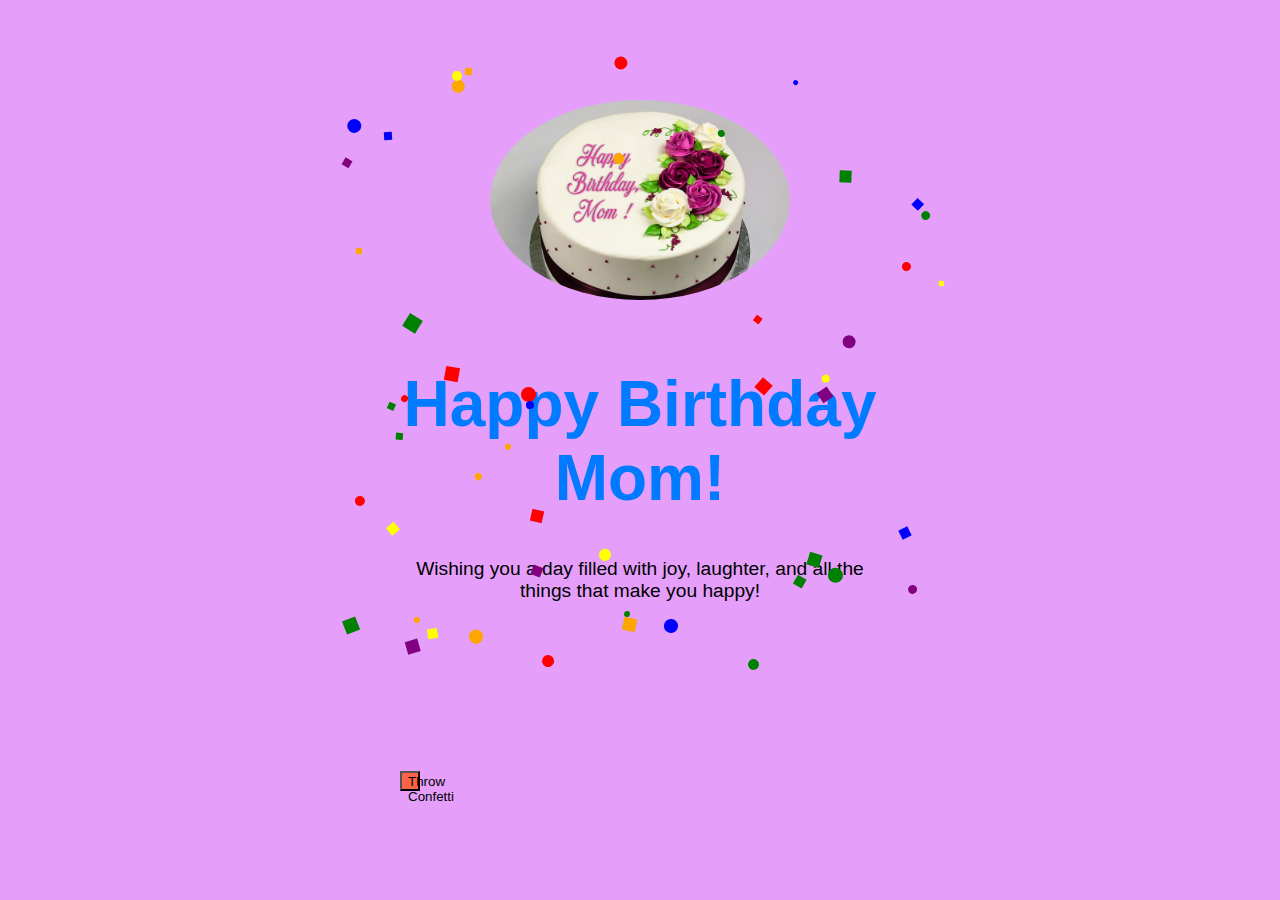
<file: index.html>
<!DOCTYPE html>
<html>
<head>
    <title>Happy Birthday!</title>
    <link rel="stylesheet" href="style.css">
</head>
<body>
    <div class="container">
        <img src="happy-birthday-mom.jpg" alt="Birthday Cake" class="cake"> <h1 class="animated-text">Happy Birthday Mom!</h1>
        <p class="wishes">Wishing you a day filled with joy, laughter, and all the things that make you happy!</p>
    </div>
    <div class="container confetti-active">
        <button class="confetti">Throw Confetti</button>
    </div>

    <script src="script.js"></script>
</body>
</html>
</file>
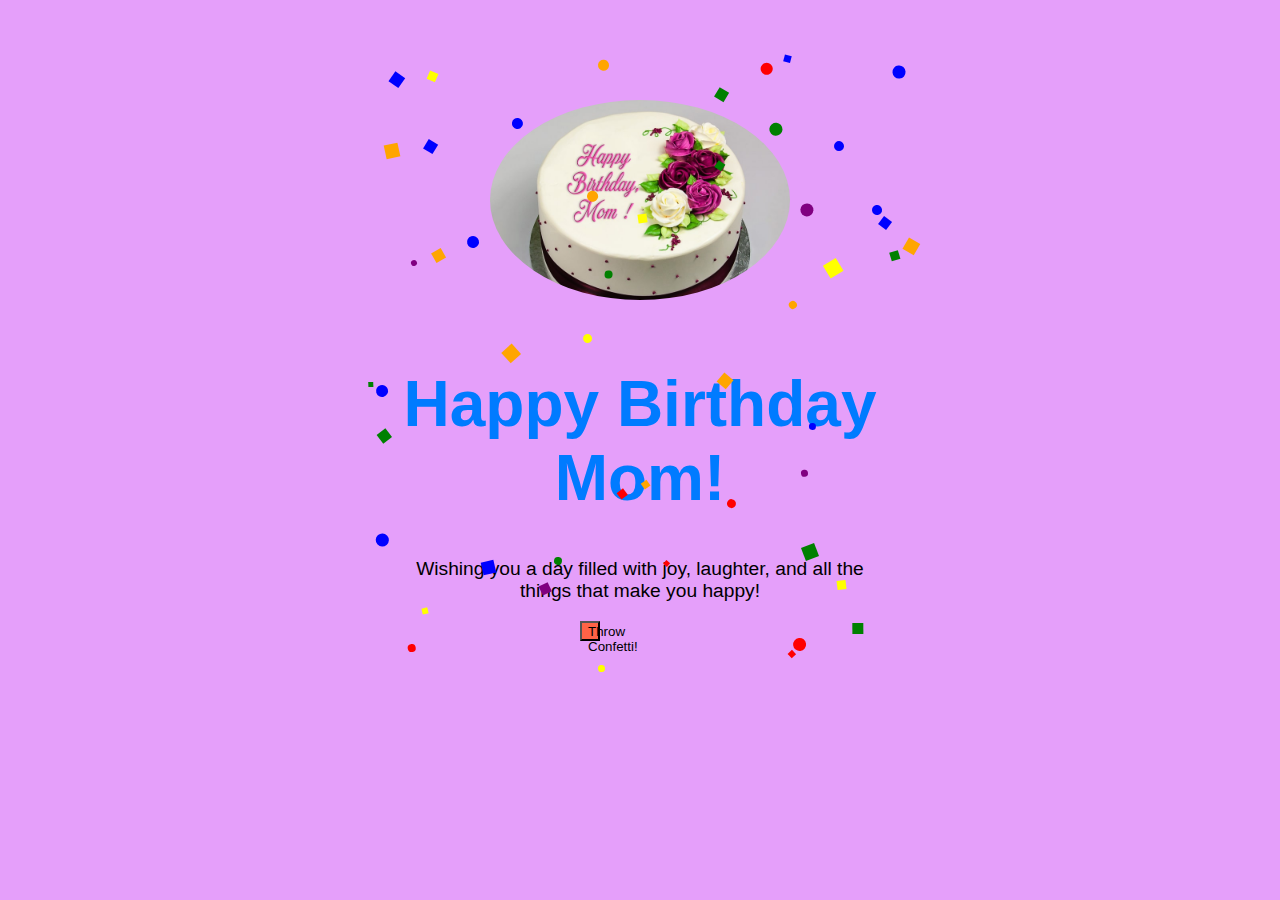
<file: HBD.html>
<!DOCTYPE html>
<html>
<head>
    <title>Happy Birthday!</title>
    <link rel="stylesheet" href="style.css">
</head>
<body>
    <div class="container">
        <img src="happy-birthday-mom.jpg" alt="Birthday Cake" class="cake"> <h1 class="animated-text">Happy Birthday Mom!</h1>
        <p class="wishes">Wishing you a day filled with joy, laughter, and all the things that make you happy!</p>
        <button class="confetti"> Throw Confetti!</button>
    </div>

    <script src="script.js"></script>
</body>
</html>
</file>
<file: style.css>
body {
    background-color: #e59ffa;
    font-family: sans-serif;
    text-align: center;
}

.container {
    position: relative;
    width: 500px;
    margin: 50px auto;
}

.cake {
    width: 300px;
    margin: 0 auto 20px;
    border-radius: 50%;
    animation: spin 5s linear infinite; /* Spin animation */
}

@keyframes spin {
    from { transform: rotate(0deg); }
    to { transform: rotate(360deg); }
}

.animated-text {
    font-size: 4em;
    color: #007bff; /* Or any color you prefer */
    animation: bounce 1s ease-in-out infinite; /* Bouncing animation */
}

@keyframes bounce {
    0%, 20%, 50%, 80%, 100% {
        transform: translateY(0);
    }
    40% {
        transform: translateY(-30px);
    }
    60% {
        transform: translateY(-15px);
    }
}

.wishes {
    margin-top: 20px;
    font-size: 1.2em;
}

.container {
    position: relative;
    text-align: center;
    padding: 50px;
    font-family: 'Arial', sans-serif;
}

@keyframes confetti-fall {
    0% {
        transform: translateY(0) rotate(0deg);
    }
    100% {
        transform: translateY(100vh) rotate(360deg);
    }
}

.confetti {
    background-color: #ff6347; /* Tomato color */
    width: 20px;
    height: 20px;
    position: absolute;
    animation: confetti-fall 3s infinite;
}

.confetti:nth-child(1) { left: 10%; }
.confetti:nth-child(2) { left: 20%; }
.confetti:nth-child(3) { left: 30%; }
.confetti:nth-child(4) { left: 40%; }
.confetti:nth-child(5) { left: 50%; }
.confetti:nth-child(6) { left: 60%; }
.confetti:nth-child(7) { left: 70%; }
.confetti:nth-child(8) { left: 80%; }
.confetti:nth-child(9) { left: 90%; }
.confetti:nth-child(10) { left: 100%; }
</file>
